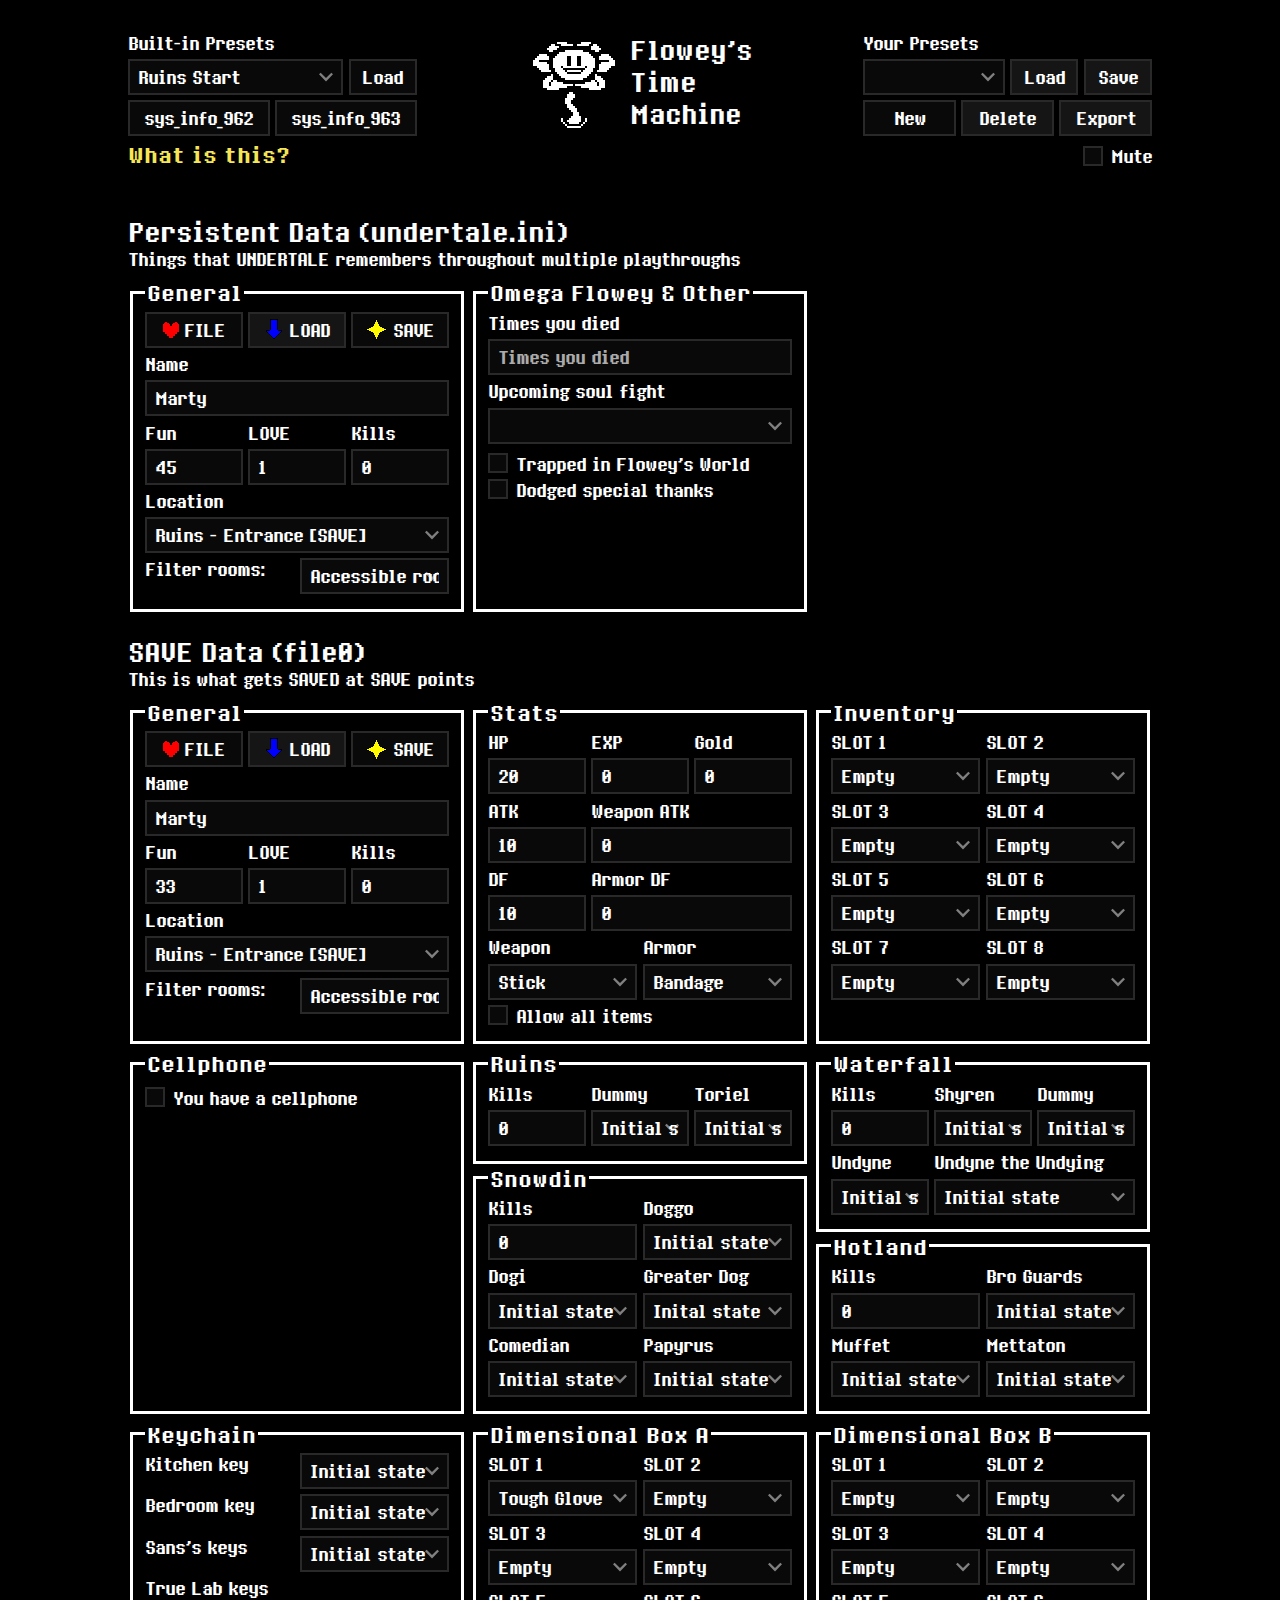
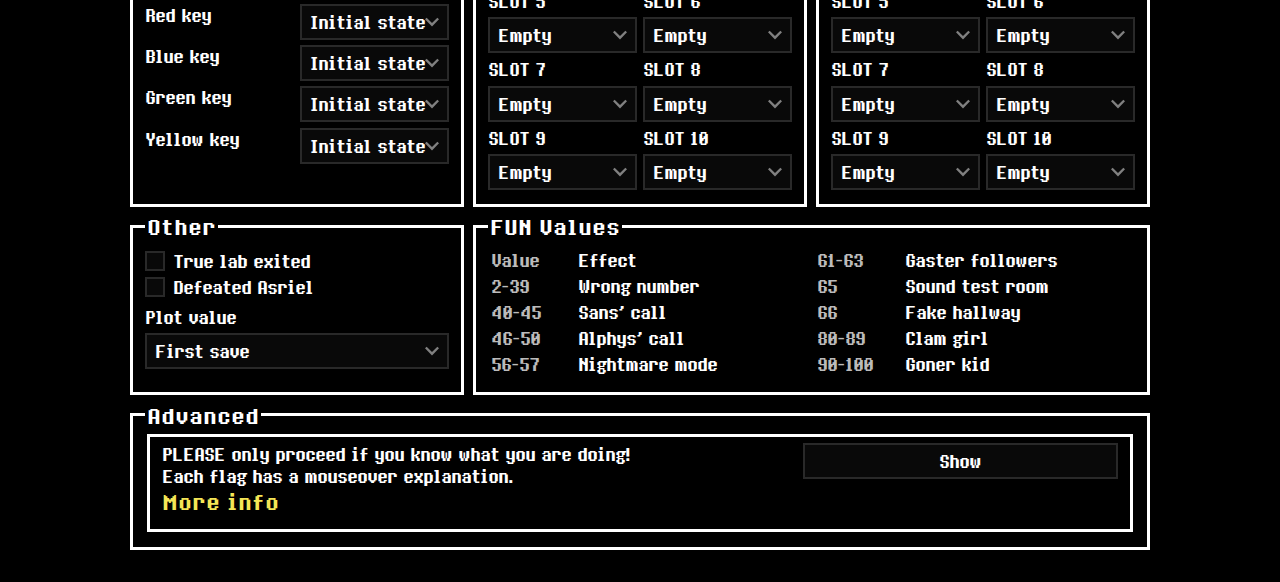
<file: index.html>
<!DOCTYPE html>
<html lang="en">
  <head>
    <meta charset="UTF-8" />
    <meta name="viewport" content="width=device-width, initial-scale=1.0" />
    <title>Flowey's Time Machine</title>
    <script src="lib/FileSaver.min.js"></script>
    <script src="presets/presets.js"></script>
    <script src="presets/ruins-start.js"></script>
    <script src="presets/sans-battle.js"></script>
    <script src="presets/undyne-the-undying.js"></script>
    <script src="presets/asgore-normal.js"></script>
    <script src="presets/asgore-true.js"></script>
    <script src="presets/omega-flowey.js"></script>
    <script src="presets/true-pacifist.js"></script>
    <script src="flags.js"></script>
    <script src="main.js"></script>
    <link rel="stylesheet" type="text/css" href="style.css" />
  </head>

  <body>
    <nav class="grid-cols-7">
      <div class="col-span-2">
        <p>Built-in Presets</p>
        <div class="grid-cols-4 mt-1.5">
          <select id="builtinpresetselect" class="col-span-3"></select>
          <button id="builtinpresetload">Load</button>
        </div>

        <div class="grid-cols-2 mt-1.5">
          <button
            title="When this file is present, the world is in the 'deleted' state that is triggered when you complete a genocide run."
            id="savesi2"
          >
            <span>sys_info_962</span>
          </button>
          <button
            title="When this file is present, you have 'sold' your soul to get the world back after a genocide run."
            id="savesi3"
          >
            <span>sys_info_963</span>
          </button>
        </div>
      </div>

      <header class="col-span-3">
        <img src="res/flowey_nice.png" draggable="false" id="floweyimg" alt="floweyimg">
        <h1 style="margin-left: 0.5rem">Flowey's<br>Time<br>Machine</h1>
      </header>

      <div class="col-span-2">
        <p>Your Presets</p>
        <div class="grid-cols-4 mt-1.5">
          <select id="userpresetselect" class="col-span-2"></select>
          <button class="disabled" id="userpresetload">Load</button>
          <button class="disabled" id="userpresetsave">Save</button>

          <div class="grid-cols-3 col-span-4">
            <button id="userpresetnew">New</button>
            <button class="disabled" id="userpresetdelete">Delete</button>
            <button class="disabled" id="userpresetexport">Export</button>
          </div>
        </div>
      </div>
    </nav>

    <div class="flex" style="margin-top: 0.25rem; gap: 0.5rem; justify-content: space-between;">
      <a href="help.html">What is this?</a>
      <div class="checkbox">
        <input id="mute" type="checkbox" />
        <label for="mute">Mute</label>
      </div>
    </div>

    <div style="margin-top: 3rem;">
      <div>
        <h1>Persistent Data (undertale.ini)</h1>
        <p>Things that UNDERTALE remembers throughout multiple playthroughs</p>
      </div>

      <section>
        <fieldset>
          <legend>General</legend>
          <div class="grid-cols-3">
            <label for="ini-file">
              <img src="res/heart.svg" /><span>FILE</span>
            </label>
            <input id="ini-file" type="file" class="hidden" />
            <button id="ini-loadbutton" class="disabled">
              <img src="res/load.png" /><span>LOAD</span>
            </button>
            <button id="ini-savebutton">
              <img src="res/star.png" /><span>SAVE</span>
            </button>
            
            <label for="ini-name">Name</label>
            <input
              id="ini-name"
              class="col-span-3"
              placeholder="Name the fallen human"
              type="text"
              autocomplete="off"
            />
            <label for="ini-fun">Fun</label>
            <label for="ini-love">LOVE</label>
            <label for="ini-kills">Kills</label>
            <input
              id="ini-fun"
              placeholder="Fun"
              type="number"
              autocomplete="off"
            />
            <input
              id="ini-love"
              placeholder="LOVE"
              type="number"
              autocomplete="off"
            />
            <input
              id="ini-kills"
              placeholder="Kills"
              type="number"
              autocomplete="off"
            />
            <label for="ini-location">Location</label>
            <select
              class="col-span-3"
              id="ini-location"
              class="w-full"
            ></select>
          </div>
          <div class="grid-cols-2 mt-1.5">
            <label for="allowed-locations">Filter rooms:</label>
            <select id="allowed-locations"></select>
          </div>
        </fieldset>

        <div class="flex">
          <fieldset class="w-full">
            <legend>Omega Flowey & Other</legend>
            <div class="grid">
              <label for="ini-omega-flowey-deaths">Times you died</label>
              <input
                id="ini-omega-flowey-deaths"
                placeholder="Times you died"
                type="number"
                autocomplete="off"
              />
              <label for="ini-omega-flowey-soul">Upcoming soul fight</label>
              <select
                title="Upcoming soul fight"
                id="ini-omega-flowey-soul"
                class="w-full"
              ></select>
              <div class="checkbox">
                <input id="ini-omega-flowey-trapped" type="checkbox" />
                <label 
                  title="Trapped in Flowey's World"
                  for="ini-omega-flowey-trapped"
                  >Trapped in Flowey's World</label
                >
              </div>
              <button id="sav-savefile8" class="hidden" title="This file is used to persist your save data after the Omega Flowey fight.">
                <img src="res/star.png" /><span>FILE8</span>
              </button>
              <div class="checkbox" style="margin-top: -1px">
                <input id="ini-dodged-all-special-thanks" type="checkbox" />
                <label for="ini-dodged-all-special-thanks">Dodged special thanks</label>
              </div>
            </div>
          </fieldset>
        </div>
      </section>

      <div class="mt-6">
        <h1>SAVE Data (file0)</h1>
        <p>This is what gets SAVED at SAVE points</p>
      </div>

      <section>
        <fieldset>
          <legend>General</legend>
          <div class="grid-cols-3">
            <label for="sav-file">
              <img src="res/heart.svg" /><span>FILE</span>
            </label>
            <input id="sav-file" type="file" class="hidden" />
            <button id="sav-loadbutton" class="disabled">
              <img src="res/load.png" /><span>LOAD</span>
            </button>
            <button id="sav-savebutton">
              <img src="res/star.png" /><span>SAVE</span>
            </button>
            <label for="sav-name">Name</label>
            <input
              id="sav-name"
              class="col-span-3"
              placeholder="Name the fallen human"
              type="text"
              autocomplete="off"
            />
            <label for="sav-fun">Fun</label>
            <label for="sav-love">LOVE</label>
            <label for="sav-kills">Kills</label>
            <input
              id="sav-fun"
              placeholder="Fun"
              type="number"
              autocomplete="off"
            />
            <input
              id="sav-love"
              placeholder="LOVE"
              type="number"
              autocomplete="off"
            />
            <input
              id="sav-kills"
              placeholder="Kills"
              type="number"
              autocomplete="off"
            />
            <label for="sav-location">Location</label>
            <select
              class="col-span-3"
              id="sav-location"
              class="w-full"
            ></select>
          </div>
          <div class="grid-cols-2 mt-1.5">
            <label for="allowed-locations-2">Filter rooms:</label>
            <select id="allowed-locations-2"></select>
          </div>
        </fieldset>

        <fieldset>
          <legend>Stats</legend>
          <div class="grid-cols-3">
            <label for="sav-hp">HP</label>
            <label for="sav-exp">EXP</label>
            <label for="sav-gold">Gold</label>
            <input id="sav-hp" type="number" autocomplete="off" />
            <input id="sav-exp" type="number" autocomplete="off" />
            <input id="sav-gold" type="number" autocomplete="off" />
            <label for="sav-at">ATK</label>
            <label class="col-span-2" for="sav-weaponat">Weapon ATK</label>
            <input id="sav-at" type="number" autocomplete="off" />
            <input
              id="sav-weaponat"
              class="col-span-2"
              type="number"
              autocomplete="off"
            />
            <label for="sav-df">DF</label>
            <label class="col-span-2" for="sav-armordf">Armor DF</label>
            <input id="sav-df" type="number" autocomplete="off" />
            <input
              id="sav-armordf"
              class="col-span-2"
              type="number"
              autocomplete="off"
            />
          </div>
          <div class="grid-cols-2 mt-1.5">
            <label for="sav-weapon">Weapon</label>
            <label for="sav-armor">Armor</label>
            <select id="sav-weapon"></select>
            <select id="sav-armor"></select>
          </div>
          <div class="checkbox mt-1.5">
            <input id="allow-non-equipables" type="checkbox" />
            <label for="allow-non-equipables">Allow all items</label>
          </div>
        </fieldset>

        <fieldset>
          <legend>Inventory</legend>
          <div class="grid-cols-2">
            <label for="sav-invslot1">SLOT 1</label>
            <label for="sav-invslot2">SLOT 2</label>
            <select id="sav-invslot1"></select>
            <select id="sav-invslot2"></select>
            <label for="sav-invslot3">SLOT 3</label>
            <label for="sav-invslot4">SLOT 4</label>
            <select id="sav-invslot3"></select>
            <select id="sav-invslot4"></select>
            <label for="sav-invslot5">SLOT 5</label>
            <label for="sav-invslot6">SLOT 6</label>
            <select id="sav-invslot5"></select>
            <select id="sav-invslot6"></select>
            <label for="sav-invslot7">SLOT 7</label>
            <label for="sav-invslot8">SLOT 8</label>
            <select id="sav-invslot7"></select>
            <select id="sav-invslot8"></select>
          </div>
        </fieldset>

        <fieldset>
          <legend>Cellphone</legend>
          <div class="checkbox">
            <input id="sav-havecell" type="checkbox" />
            <label for="sav-havecell">You have a cellphone</label>
          </div>
          <div class="grid-cols-2 mt-1.5 hidden" id="cellslots">
            <label for="sav-cellslot1">SLOT 1</label>
            <label for="sav-cellslot2">SLOT 2</label>
            <select id="sav-cellslot1"></select>
            <select id="sav-cellslot2"></select>
            <label for="sav-cellslot3">SLOT 3</label>
            <label for="sav-cellslot4">SLOT 4</label>
            <select id="sav-cellslot3"></select>
            <select id="sav-cellslot4"></select>
            <label for="sav-cellslot5">SLOT 5</label>
            <label for="sav-cellslot6">SLOT 6</label>
            <select id="sav-cellslot5"></select>
            <select id="sav-cellslot6"></select>
            <label for="sav-cellslot7">SLOT 7</label>
            <label for="sav-cellslot8">SLOT 8</label>
            <select id="sav-cellslot7"></select>
            <select id="sav-cellslot8"></select>
            <div class="col-span-2 checkbox">
              <input id="sav-undyne-cell" type="checkbox" />
              <label for="sav-undyne-cell">Dated Undyne (call with Papyrus)</label>
            </div>
          </div>
        </fieldset>

        <div class="flex">
          <fieldset>
            <legend>Ruins</legend>
            <div class="grid-cols-3">
              <label for="sav-ruinskills">Kills</label>
              <label for="sav-trainingdummystate">Dummy</label>
              <label for="sav-torielstate">Toriel</label>
              <input
                id="sav-ruinskills"
                placeholder="Kills"
                type="number"
                autocomplete="off"
              />
              <select id="sav-trainingdummystate"></select>
              <select id="sav-torielstate"></select>
            </div>
          </fieldset>

          <fieldset>
            <legend>Snowdin</legend>
            <div class="grid-cols-2">
              <label for="sav-snowdinkills">Kills</label>
              <label for="sav-doggostate">Doggo</label>
              <input
                id="sav-snowdinkills"
                placeholder="Kills"
                type="number"
                autocomplete="off"
              />
              <select title="Doggo state" id="sav-doggostate"></select>
              <label for="sav-dogamydogaressastate">Dogi</label>
              <label for="sav-greaterdogstate">Greater Dog</label>
              <select id="sav-dogamydogaressastate"></select>
              <select id="sav-greaterdogstate"></select>
              <label for="sav-comedianstate">Comedian</label>
              <label for="sav-papyrusstate">Papyrus</label>
              <select title="Comedian state" id="sav-comedianstate"></select>
              <select title="Papyrus state" id="sav-papyrusstate"></select>
            </div>
          </fieldset>
        </div>

        <div class="flex">
          <fieldset>
            <legend>Waterfall</legend>
            <div class="grid-cols-3">
              <label for="sav-waterfallkills">Kills</label>
              <label for="sav-shyrenstate">Shyren</label>
              <label for="sav-maddummystate">Dummy</label>
              <input
                id="sav-waterfallkills"
                placeholder="Kills"
                type="number"
                autocomplete="off"
              />
              <select id="sav-shyrenstate"></select>
              <select id="sav-maddummystate"></select>
            </div>
            <div class="grid-cols-3 mt-1.5">
              <label for="sav-undynestate2">Undyne</label>
              <label class="col-span-2" for="sav-undynestate1">Undyne the Undying</label>
              <select id="sav-undynestate2"></select>
              <select id="sav-undynestate1" class="col-span-2"></select>
            </div>
          </fieldset>

          <fieldset>
            <legend>Hotland</legend>
            <div class="grid-cols-2">
              <label for="sav-hotlandkills">Kills</label>
              <label for="sav-broguardsstate">Bro Guards</label>
              <input
                id="sav-hotlandkills"
                placeholder="Kills"
                type="number"
                autocomplete="off"
              />
              <select title="Bro Guards state" id="sav-broguardsstate"></select>
              <label for="sav-muffetstate">Muffet</label>
              <label for="sav-mettatonstate">Mettaton</label>
              <select title="Muffet state" id="sav-muffetstate"></select>
              <select title="Mettaton state" id="sav-mettatonstate"></select>
            </div>
          </fieldset>
        </div>
        
        <fieldset>
          <legend>Keychain</legend>
          <div class="grid-cols-2">
            <label for="sav-asgkey1">Kitchen key</label>
            <select id="sav-asgkey1"></select>
            <label for="sav-asgkey2">Bedroom key</label>
            <select id="sav-asgkey2"></select>
            <label for="sav-sanskey">Sans's keys</label>
            <select id="sav-sanskey"></select>
            <p class="col-span-2">True Lab keys</p>
            <label for="sav-redkey">Red key</label>
            <select id="sav-redkey"></select>
            <label for="sav-blukey">Blue key</label>
            <select id="sav-blukey"></select>
            <label for="sav-grnkey">Green key</label>
            <select id="sav-grnkey"></select>
            <label for="sav-ylwkey">Yellow key</label>
            <select id="sav-ylwkey"></select>
          </div>
        </fieldset>
        
        <fieldset>
          <legend>Dimensional Box A</legend>
          <div class="grid-cols-2">
            <label for="sav-boxa1">SLOT 1</label>
            <label for="sav-boxa2">SLOT 2</label>
            <select id="sav-boxa1"></select>
            <select id="sav-boxa2"></select>
            <label for="sav-boxa3">SLOT 3</label>
            <label for="sav-boxa4">SLOT 4</label>
            <select id="sav-boxa3"></select>
            <select id="sav-boxa4"></select>
            <label for="sav-boxa5">SLOT 5</label>
            <label for="sav-boxa6">SLOT 6</label>
            <select id="sav-boxa5"></select>
            <select id="sav-boxa6"></select>
            <label for="sav-boxa7">SLOT 7</label>
            <label for="sav-boxa8">SLOT 8</label>
            <select id="sav-boxa7"></select>
            <select id="sav-boxa8"></select>
            <label for="sav-boxa9">SLOT 9</label>
            <label for="sav-boxa10">SLOT 10</label>
            <select id="sav-boxa9"></select>
            <select id="sav-boxa10"></select>
          </div>
        </fieldset>
        <fieldset>
          <legend>Dimensional Box B</legend>
          <div class="grid-cols-2">
            <label for="sav-boxb1">SLOT 1</label>
            <label for="sav-boxb2">SLOT 2</label>
            <select id="sav-boxb1"></select>
            <select id="sav-boxb2"></select>
            <label for="sav-boxb3">SLOT 3</label>
            <label for="sav-boxb4">SLOT 4</label>
            <select id="sav-boxb3"></select>
            <select id="sav-boxb4"></select>
            <label for="sav-boxb5">SLOT 5</label>
            <label for="sav-boxb6">SLOT 6</label>
            <select id="sav-boxb5"></select>
            <select id="sav-boxb6"></select>
            <label for="sav-boxb7">SLOT 7</label>
            <label for="sav-boxb8">SLOT 8</label>
            <select id="sav-boxb7"></select>
            <select id="sav-boxb8"></select>
            <label for="sav-boxb9">SLOT 9</label>
            <label for="sav-boxb10">SLOT 10</label>
            <select id="sav-boxb9"></select>
            <select id="sav-boxb10"></select>
          </div>
        </fieldset>

        <fieldset>
          <legend>Other</legend>
          <div class="checkbox">
            <input
              id="sav-exitedtruelab"
              type="checkbox"
              name="exitedtruelab"
            />
            <label
              title="True lab exited (can get true ending)"
              for="sav-exitedtruelab"
              >True lab exited</label
            >
          </div>
          <div class="checkbox" style="margin-bottom: 0.5rem">
            <input id="sav-defeatedasriel" type="checkbox" />
            <label
              title="Defeated Asriel (true pacifist finished)"
              for="sav-defeatedasriel"
              >Defeated Asriel</label
            >
          </div>
          <label for="sav-plotvalue">Plot value</label>
          <select
            title="Plot value"
            id="sav-plotvalue"
            class="w-full mt-1.5"
          ></select>
        </fieldset>

        <fieldset class="col-span-2">
          <legend>FUN Values</legend>
          <div class="grid-cols-2">
            <table>
              <tr>
                <td>Value</th>
                <td>Effect</th>
              </tr>
              <tr>
                <td>2-39</td>
                <td>Wrong number</td>
              </tr>
              <tr>
                <td>40-45</td>
                <td>Sans' call</td>
              </tr>
              <tr>
                <td>46-50</td>
                <td>Alphys' call</td>
              </tr>
              <tr>
                <td>56-57</td>
                <td>Nightmare mode</td>
              </tr>
            </table>
            <table>
              <tr>
                <td>61-63</td>
                <td>Gaster followers</td>
              </tr>
              <tr>
                <td>65</td>
                <td>Sound test room</td>
              </tr>
              <tr>
                <td>66</td>
                <td>Fake hallway</td>
              </tr>
              <tr>
                <td>80-89</td>
                <td>Clam girl</td>
              </tr>
              <tr>
                <td>90-100</td>
                <td>Goner kid</td>
              </tr>
            </table>
          </div>
        </fieldset>
    
        <fieldset class="col-span-3">
          <legend>Advanced</legend>
          <fieldset class="grid-cols-3" style="top: 3px; position: sticky;">
            <div class="col-span-2">
              <p>PLEASE only proceed if you know what you are doing!</p>
              <p>Each flag has a mouseover explanation.</p>
              <p><a href="help.html#Advanced_Mode">More info</a></p>
            </div>
            <button id="hide-advanced">Show</button>
          </fieldset>
          <div class="grid-cols-3 mt-1.5 hidden" id="advanced"></div>
        </fieldset>
      </section>
    </div>
  </body>
</html>
</file>
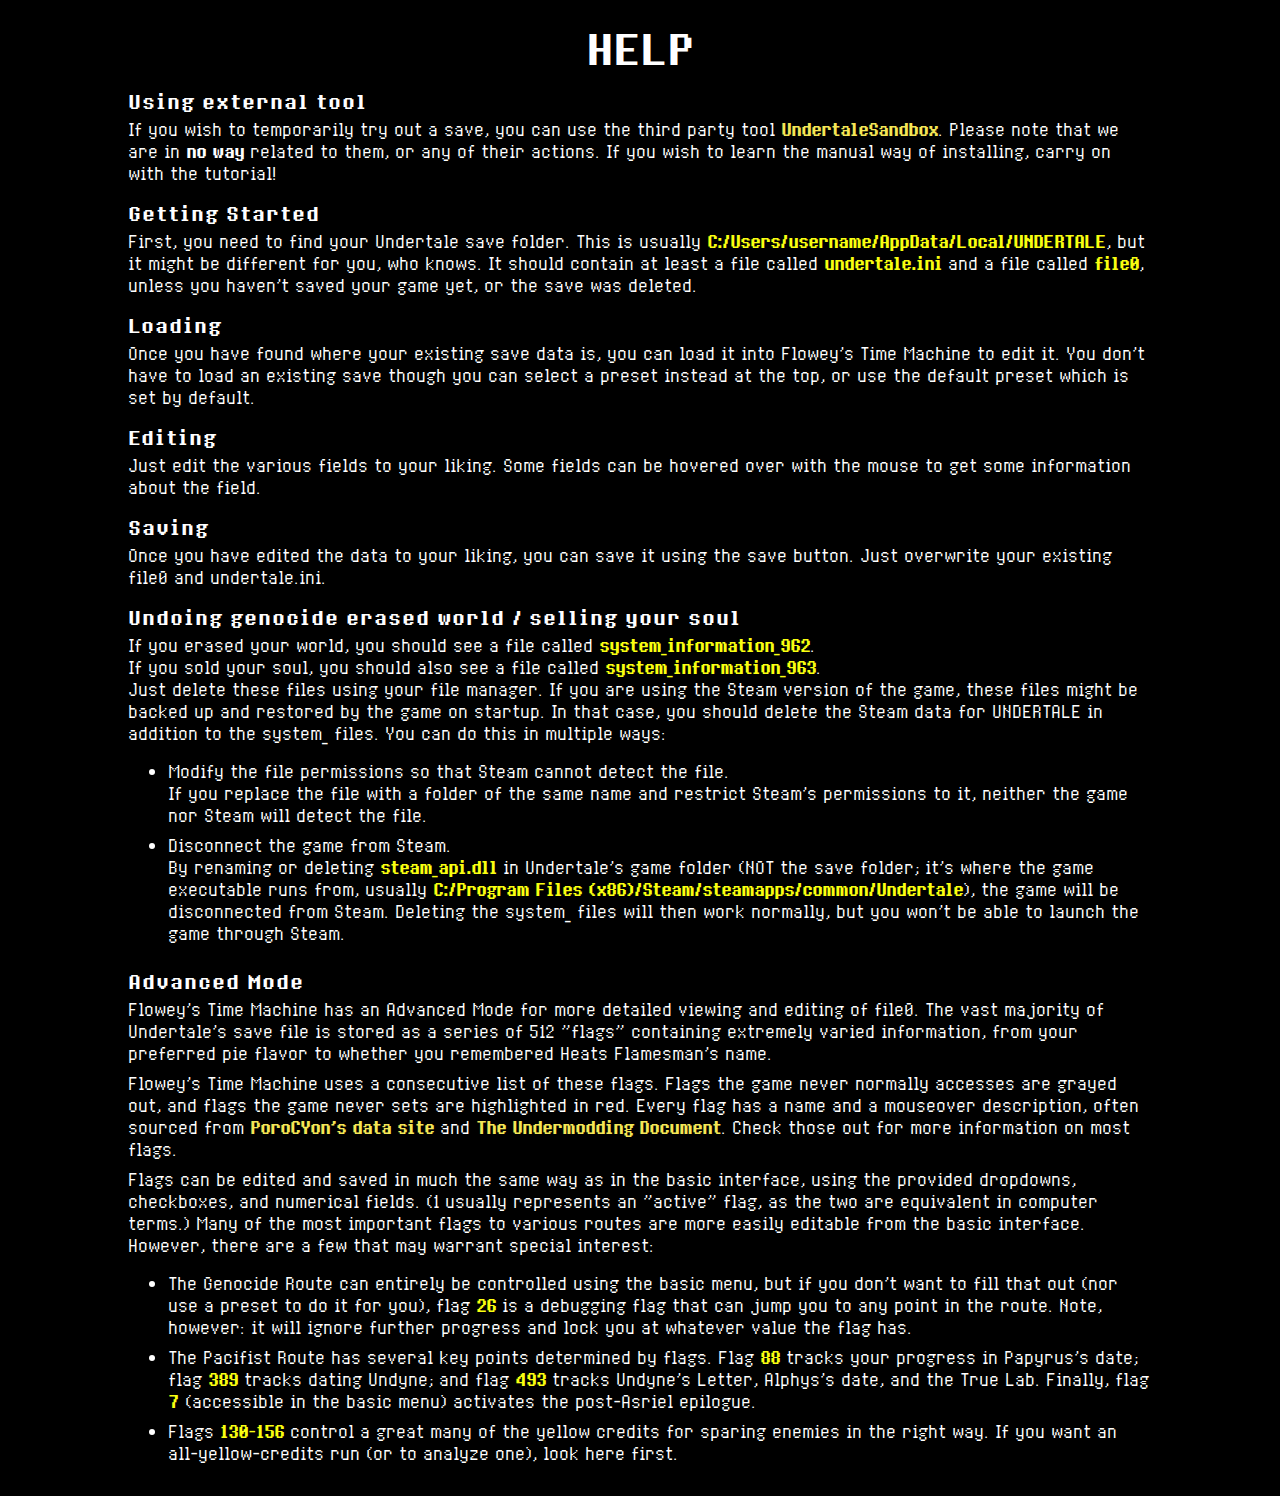
<file: help.html>
<!DOCTYPE html>

<html lang="en">
  <head>
    <title>Flowey's Time Machine - Help</title>
    <link rel="stylesheet" type="text/css" href="style.css" />
    <style>
      p, li {
        font-family: "Undertale";
        margin-bottom: 8px;
      }
      code {
        font-family: "Undertale-Bold";
        color: #f9ff10;
      }
      a {
        font-size: 1rem;
      }
    </style>
  </head>

  <body>
    <h1 style="font-size: 2.5rem; text-align: center; margin-bottom: 1rem">
      HELP
    </h1>
    <h3>Using external tool</h3>
    <p>
      If you wish to temporarily try out a save, you can use the third party
      tool
      <a href="https://github.com/LEGOlord208/UndertaleSandbox" target="_blank"
        >UndertaleSandbox</a
      >. Please note that we are in <b>no way</b> related to them, or any of
      their actions. If you wish to learn the manual way of installing, carry on
      with the tutorial!
    </p>
    <h3>Getting Started</h3>
    <p>
      First, you need to find your Undertale save folder. This is usually
      <code>C:/Users/username/AppData/Local/UNDERTALE</code>, but it might be
      different for you, who knows. It should contain at least a file called
      <code>undertale.ini</code> and a file called <code>file0</code>, unless
      you haven't saved your game yet, or the save was deleted.
    </p>
    <h3>Loading</h3>
    <p>
      Once you have found where your existing save data is, you can load it into
      Flowey's Time Machine to edit it. You don't have to load an existing save
      though you can select a preset instead at the top, or use the default
      preset which is set by default.
    </p>
    <h3>Editing</h3>
    <p>
      Just edit the various fields to your liking. Some fields can be hovered over
      with the mouse to get some information about the field.
    </p>
    <h3>Saving</h3>
    <p>
      Once you have edited the data to your liking, you can save it using the
      save button. Just overwrite your existing file0 and undertale.ini.
    </p>
    <h3>Undoing genocide erased world / selling your soul</h3>
    <p>
      If you erased your world, you should see a file called
      <code>system_information_962</code>. <br />If you sold your soul, you
      should also see a file called <code>system_information_963</code>.
      <br />Just delete these files using your file manager. If you are using
      the Steam version of the game, these files might be backed up and restored
      by the game on startup. In that case, you should delete the Steam data for
      UNDERTALE in addition to the system_ files. You can do this in multiple ways:
    </p>
    <ul>
      <li>
        Modify the file permissions so that Steam cannot detect the file.<br />
        If you replace the file with a folder of the same name and restrict Steam's
        permissions to it, neither the game nor Steam will detect the file.
      </li>
      <li>
        Disconnect the game from Steam.<br />
        By renaming or deleting <code>steam_api.dll</code> in Undertale's game folder
        (NOT the save folder; it's where the game executable runs from, usually
        <code>C:/Program Files (x86)/Steam/steamapps/common/Undertale</code>), the
        game will be disconnected from Steam. Deleting the system_ files will then work
        normally, but you won't be able to launch the game through Steam.
      </li>
    </ul>
    <h3 id="Advanced_Mode">Advanced Mode</h3>
    <p>
      Flowey's Time Machine has an Advanced Mode for more detailed viewing and
      editing of file0. The vast majority of Undertale's save file is stored as
      a series of 512 "flags" containing extremely varied information, from your
      preferred pie flavor to whether you remembered Heats Flamesman's name.
    </p>
    <p>
      Flowey's Time Machine uses a consecutive list of these flags. Flags the game
      never normally accesses are grayed out, and flags the game never sets are
      highlighted in red. Every flag has a name and a mouseover description, often
      sourced from <a href="https://pcy.ulyssis.be/undertale/flags" target="_blank"
       >PoroCYon's data site</a
      > and <a href="https://docs.google.com/document/d/1d5dt7A_jkTBhduVEGbWGtDbLEYMXCxSLUvqIqeXtYKw/" target="_blank"
       >The Undermodding Document</a
      >. Check those out for more information on most flags.
    </p>
    <p>
      Flags can be edited and saved in much the same way as in the basic interface,
      using the provided dropdowns, checkboxes, and numerical fields. (1 usually
      represents an "active" flag, as the two are equivalent in computer terms.)
      Many of the most important flags to various routes are more easily editable
      from the basic interface. However, there are a few that may warrant special
      interest:
    </p>
    <ul>
      <li>
        The Genocide Route can entirely be controlled using the basic menu, but if
        you don't want to fill that out (nor use a preset to do it for you), flag
        <code>26</code> is a debugging flag that can jump you to any point in the
        route. Note, however: it will ignore further progress and lock you at
        whatever value the flag has.
      </li>
      <li>
        The Pacifist Route has several key points determined by flags. Flag <code>88</code>
        tracks your progress in Papyrus's date; flag <code>389</code> tracks dating
        Undyne; and flag <code>493</code> tracks Undyne's Letter, Alphys's date, and
        the True Lab. Finally, flag <code>7</code> (accessible in the basic menu)
        activates the post-Asriel epilogue.
      </li>
      <li>
        Flags <code>130-156</code> control a great many of the yellow credits for
        sparing enemies in the right way. If you want an all-yellow-credits run
        (or to analyze one), look here first.
      </li>
    </ul>
  </body>
</html>
</file>
<file: style.css>
@font-face {
  font-family: "Undertale";
  src: url("fonts/Undertale-Regular.eot");

  src: url("fonts/Undertale-Regular.eot?#iefix") format("embedded-opentype"),
    url("fonts/Undertale-Regular.woff") format("woff"),
    url("fonts/Undertale-Regular.ttf") format("truetype"),
    url("fonts/Undertale-Regular.svg#svgFontName") format("svg");
}

@font-face {
  font-family: "Undertale-Bold";
  src: url("fonts/Undertale-Bold.eot");

  src: url("fonts/Undertale-Bold.eot?#iefix") format("embedded-opentype"),
    url("fonts/Undertale-Bold.woff") format("woff"),
    url("fonts/Undertale-Bold.ttf") format("truetype"),
    url("fonts/Undertale-Bold.svg#svgFontName") format("svg");
}

* {
  font-family: "Undertale-Bold", monospace;
  color: #fff;
}

body {
  margin: 2rem auto;
  background: #000;
  max-width: 64rem;
}

h1 {
  font-size: 1.5rem;
  line-height: 2rem;
  margin: 0;
}

h3 {
  padding-top: 0.5rem;
  padding-bottom: 0.25rem;
  margin: 0;
}

a {
  font-size: 1.25rem;
  color: #f4e656;
  text-decoration: none;
  margin: 0;
}

a:hover {
  color: #f9a64c;
  margin: 0;
}

p {
  margin: 0;
}

header {
  display: flex;
  margin: auto;
  /* align-items: center;
  justify-content: center; */
}

section {
  display: grid;
  grid-template-columns: repeat(3, minmax(0, 1fr));
  -moz-gap: 0.325rem;
  gap: 0.325rem;
  margin-top: 0.5rem;
}

fieldset {
  background: #000;
  border: 3px solid #fff;
  padding-bottom: 0.9rem;
}

legend {
  font-size: 1.25rem;
}

.disabled {
  background: #151515;
  pointer-events: none;
}

[type="file"] {
  display: none;
}

button,
select,
input:not([type="file"]):not([type="checkbox"]),
[for="ini-file"],
[for="sav-file"] {
  box-sizing: border-box;
  background: #090909;
  border: 2px solid #292929;
  font-size: 100%;
  display: flex;
  -moz-gap: 0.325rem;
  gap: 0.325rem;
  align-items: center;
  padding-left: 0.5rem;
  padding-right: 0.5rem;
  height: 2.25rem;
  justify-content: center;
  appearance: none;
  margin: 0;
}

.checkbox {
  margin-top: 0.25rem;
  display: flex;
  align-items: center;
  -moz-gap: 0.5rem;
  gap: 0.5rem;
}

[type="checkbox"] {
  -webkit-appearance: none;
  -moz-appearance: none;
  appearance: none;
  vertical-align: middle;
  width: 1.25rem;
  height: 1.25rem;
  color: #fb984a;
  background: #090909;
  border: 2px solid #292929;
  margin: 0 0 1px 0;
}

select {
  background-repeat: no-repeat;
  background-position: right;
  background-size: 14px;
  background-origin: content-box;
  background-image: url("data:image/svg+xml,%3csvg  viewBox='0 0 24 24' fill='gray' xmlns='http://www.w3.org/2000/svg'%3e%3cpath d='M0 7.33l2.829-2.83 9.175 9.339 9.167-9.339 2.829 2.83-11.996 12.17z'/%3e%3c/svg%3e");
}

[type="checkbox"]:checked {
  background-image: url("data:image/svg+xml,%3csvg viewBox='0 0 16 16' fill='white' xmlns='http://www.w3.org/2000/svg'%3e%3cpath d='M12.207 4.793a1 1 0 010 1.414l-5 5a1 1 0 01-1.414 0l-2-2a1 1 0 011.414-1.414L6.5 9.086l4.293-4.293a1 1 0 011.414 0z'/%3e%3c/svg%3e");
  background-color: currentColor;
}

button:focus,
button:hover,
select:focus,
input:not([type="file"]):not([type="checkbox"]):focus,
[for="ini-file"]:focus,
[for="ini-file"]:hover,
[for="sav-file"]:focus,
[for="sav-file"]:hover {
  border: 2px solid #fff;
  font-size: 100%;
  outline: none;
}

button,
[for="ini-file"],
[for="sav-file"] {
  cursor: pointer;
}

::placeholder {
  color: #aaaaaa;
}

.flex {
  display: flex;
  flex-wrap: wrap;
}

.items-center {
  align-items: center;
}

.mt-1\.5 {
  margin-top: 0.325rem;
}

.mt-6 {
  margin-top: 1.5rem;
}

.w-full {
  width: 100%;
}

.grid {
  display: grid;
  -moz-gap: 0.325rem;
  gap: 0.325rem;
}

.grid-cols-2 {
  display: grid;
  grid-template-columns: repeat(2, minmax(0, 1fr));
  -moz-gap: 0.325rem;
  gap: 0.325rem;
}

.grid-cols-3 {
  display: grid;
  grid-template-columns: repeat(3, minmax(0, 1fr));
  -moz-gap: 0.325rem;
  gap: 0.325rem;
}

.grid-cols-4 {
  display: grid;
  grid-template-columns: repeat(4, minmax(0, 1fr));
  -moz-gap: 0.325rem;
  gap: 0.325rem;
}

.grid-cols-6 {
  display: grid;
  grid-template-columns: repeat(6, minmax(0, 1fr));
  -moz-gap: 0.325rem;
  gap: 0.325rem;
}

.grid-cols-7 {
  display: grid;
  grid-template-columns: repeat(7, minmax(0, 1fr));
  -moz-gap: 0.325rem;
  gap: 0.325rem;
}

.col-span-2 {
  grid-column: span 2 / span 2;
}

.col-span-3 {
  grid-column: span 3 / span 3;
}

.col-span-4 {
  grid-column: span 4 / span 4;
}

.row-span-2 {
  grid-row: span 2 / span 2;
}

th {
  text-align: left;
}

td:first-child {
  color: #bbbbbb;
}

.gray {
  color: #bbbbbb;
}

.red {
  color: #ff0000;
}

.hidden {
    display: none;
}
</file>
